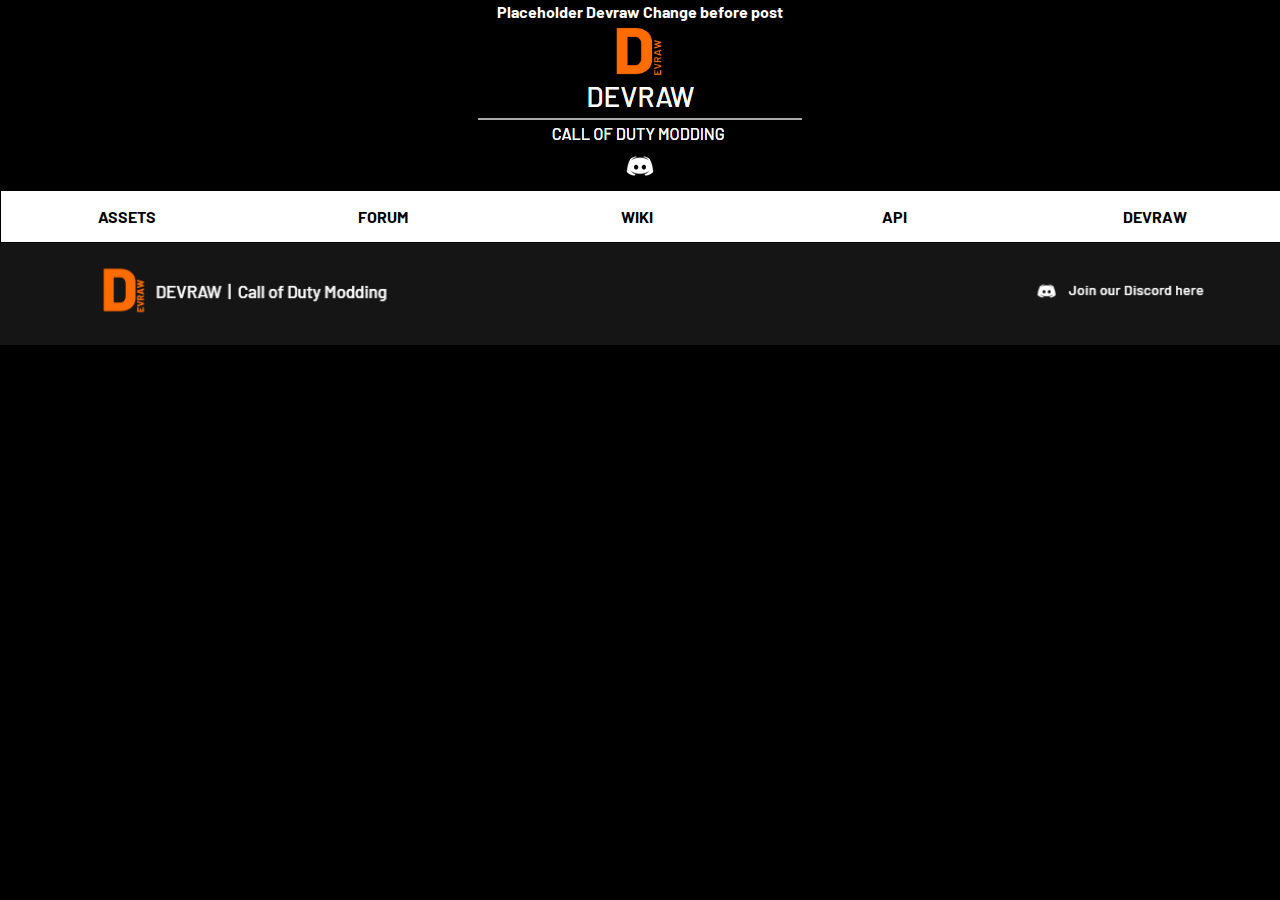
<file: devraw_recode/template.html>
<!DOCTYPE html>
<html>
<head>
<meta charset="UTF-8" />
<meta http-equiv="X-UA-Compatible" content="IE=edge" />
<meta name="viewport" content="width=device-width, initial-scale=1.0" />
<link rel="stylesheet" href="devraw.css">
<link rel="preconnect" href="https://fonts.googleapis.com">
<link rel="preconnect" href="https://fonts.gstatic.com" crossorigin>
<link href="https://fonts.googleapis.com/css2?family=Barlow" rel="stylesheet">
<title>Page Title</title>
<style>
table 
    {
    border-collapse: collapse;
    width: 100%;
    border: 1px solid #000000;
    color: rgb(255, 255, 255);
    text-align: center;
    }
body 
    {
    background-color: #000000;
    font-family: 'Barlow', sans-serif;
    }
.dropbtn:hover, .dropbtn:focus {
    font-family: 'Barlow', sans-serif;
  }
    .dropdown {
    font-family: 'Barlow', sans-serif;
  }
  
  .dropdown-content {
    font-family: 'Barlow', sans-serif;
  }
  .dropdown-content a {
    font-family: 'Barlow', sans-serif;
  }


</style>
<script>

/* When the user clicks on the button,
toggle between hiding and showing the dropdown content */
function myFunction() {
  document.getElementById("myDropdown").classList.toggle("show");
}

// Close the dropdown menu if the user clicks outside of it
window.onclick = function(event) {
  if (!event.target.matches('.dropbtn')) {
    var dropdowns = document.getElementsByClassName("dropdown-content");
    var i;
    for (i = 0; i < dropdowns.length; i++) {
      var openDropdown = dropdowns[i];
      if (openDropdown.classList.contains('show')) {
        openDropdown.classList.remove('show');
      }
    }
  }
}

</script>
</head>
<body>
<table>
    <tr>
        <th>
          Placeholder Devraw Change before post
        </th>
    </tr>
</table>
<table>
    <tr>
        <th>
            <img src="images/devrawlogo.png" alt="DEVRAW" style="float:center; width: 50px"/><br>
            <img src="images/devrawlogo2.png" alt="DEVRAW - CALL OF DUTY MODDING"/><br>
            <a href="https://discord.com/invite/83mHWAakDc" target="_blank"><img src="images/discord_dev.png"></a><br>
        </th>
    </tr>
</table>
<table style="border:#ffffff">
  <tr>
    <th style="width:20%;"> 
      <div class="dropdown" style="width:100%;">
        <button onclick="myFunction()" class="dropbtn">ASSETS&nbsp;&nbsp;&nbsp;</button>
          <div id="myDropdown" class="dropdown-content">
          <a href="#">LATEST RELEASES</a>
          <a href="#">ESSENTIALS</a>
          <a href="#">MODELS</a>
          <a href="#">MATERIALS</a>
          <a href="#">WEAPONS</a>
          <a href="#">SCRIPTS</a>
          <a href="#">PRESETS</a>
          <a href="#">AI</a>
          <a href="#">HUD</a>
          <a href="#">SOUNDS</a>
          <a href="#">PLAYER MODELS</a>
          <a href="#">LOGICAL SPECIAL</a>
          </div>
          </div>
      </th>
      <th style="width:20%;">
        <div class="dropdown"style="width:100%;">
        <a style="text-decoration: none" target="_blank" href="https://discord.com/invite/83mHWAakDc"><button onclick="myFunction()" class="dropbtn">FORUM&nbsp&nbsp&nbsp</button></a>
        </div>
      </th>
        <th style="width:20%;">            
        <div class="dropdown" style="width:100%;">
        <a style="text-decoration:none" target="_blank" href="https://www.t7wiki.com/en/home"><button class="dropbtn" >WIKI&nbsp;&nbsp;&nbsp;&nbsp;</button></a>
        </div></th>
      <th style="width:20%;">            
        <div class="dropdown" style="width:100%;">
        <a style="text-decoration:none" target="_blank" href="https://scripts.zeroy.com/"><button class="dropbtn">API&nbsp;&nbsp;&nbsp;</button></a>
        </div></th>
      <th style="width:20%;">  
        <div class="dropdown" style="width:100%;">
        <button class="dropbtn">DEVRAW</button>
        </div>     
    </th>
</tr>
</table>
            <table style="background-color: #151515; border-color: #151515;">
              <tr>
               <th>
                <img style="width:70%;" src="images/devraw_logo_bt.png">
            </th>
            <th>
              <img style="width:70%;" src="images/devraw_ws_bt.png">
            </th>
            <th>
              <img style="width:70%;" src="images/devraw_discord_here.png">
            </th>
          </tr>
        </table>
</body>
</html>
</file>
<file: devraw_recode/devraw.css>
/* unvisited link */
a:link {
  color: red;
  font-family: 'Barlow', sans-serif;
  font-size: 100%;
  text-align: center;
}

/* visited link */
a:visited {
  color: green;
  font-family: 'Barlow', sans-serif;
  font-size: 100%;
  text-align: center;
}

/* mouse over link */
a:hover {
  color: hotpink;
  font-family: 'Barlow', sans-serif;
  font-size: 100%;
  text-align: center;
}

/* selected link */
a:active {
  color: blue;
  font-family: 'Barlow', sans-serif;
  font-size: 100%;
  text-align: center;
}

/* Dropdown Button */
.dropbtn {
    background-color: #ffffff;
    color: rgb(0, 0, 0);
    padding: 16px;
    font-size: 100%;
    font-family: 'Barlow', sans-serif;
    border: none;
    cursor: pointer;
    width: 90%;
    height: 10%;
  }
  
  /* Dropdown button on hover & focus */
  .dropbtn:hover, .dropbtn:focus {
    background-color: #363636;
  }
  
  /* The container <div> - needed to position the dropdown content */
  .dropdown {
    position: static;
    display: inline-block;
    font-family: 'Barlow', sans-serif;
  }
  
  /* Dropdown Content (Hidden by Default) */
  .dropdown-content {
    display: none;
    position: absolute;
    background-color: #f1f1f1;
    min-width: 160px;
    box-shadow: 0px 8px 16px 0px rgba(0,0,0,0.2);
    z-index: 1;
    font-family: 'Barlow', sans-serif;
    font-weight: bold;
  }
  
  /* Links inside the dropdown */
  .dropdown-content a {
    color: black;
    padding: 12px 16px;
    text-decoration: none;
    display: block;
    font-family: 'Barlow', sans-serif;
  }
  
  /* Change color of dropdown links on hover */
  .dropdown-content a:hover {background-color: #ddd;}
  
  /* Show the dropdown menu (use JS to add this class to the .dropdown-content container when the user clicks on the dropdown button) */
  .show {display:block;}

  body {
    font-family: 'Barlow', sans-serif;
  }

  html, body {
    margin: 0;
    padding: 0;
}

    form {
    background-color: #151515;
    width: 100%;
    height: 2%;
    border-radius: 1px;
    display: flex;
    flex-direction: row;
    align-items: center;
  }

  input {
    all: unset;
    font: 16px system-ui;
    color: #fff;
    height: 100%;
    width: 100%;
    padding: 6px 10px;
  }

  textarea {
    all: unset;
    font: 16px system-ui;
    color: #fff;
    height: 100%;
    width: 100%;
    padding: 6px 10px;
  }

  ::placeholder {
    color: #fff;
    opacity: 0.7; 
  }

  button {
    all: unset;
    cursor: pointer;
    width: 44px;
    height: 44px;
  }
  
  svg {
    color: #fff;
    fill: currentColor;
    width: 24px;
    height: 24px;
    padding: 10px;
  }

  .user-cannot-see {
    display:none
}
</file>
